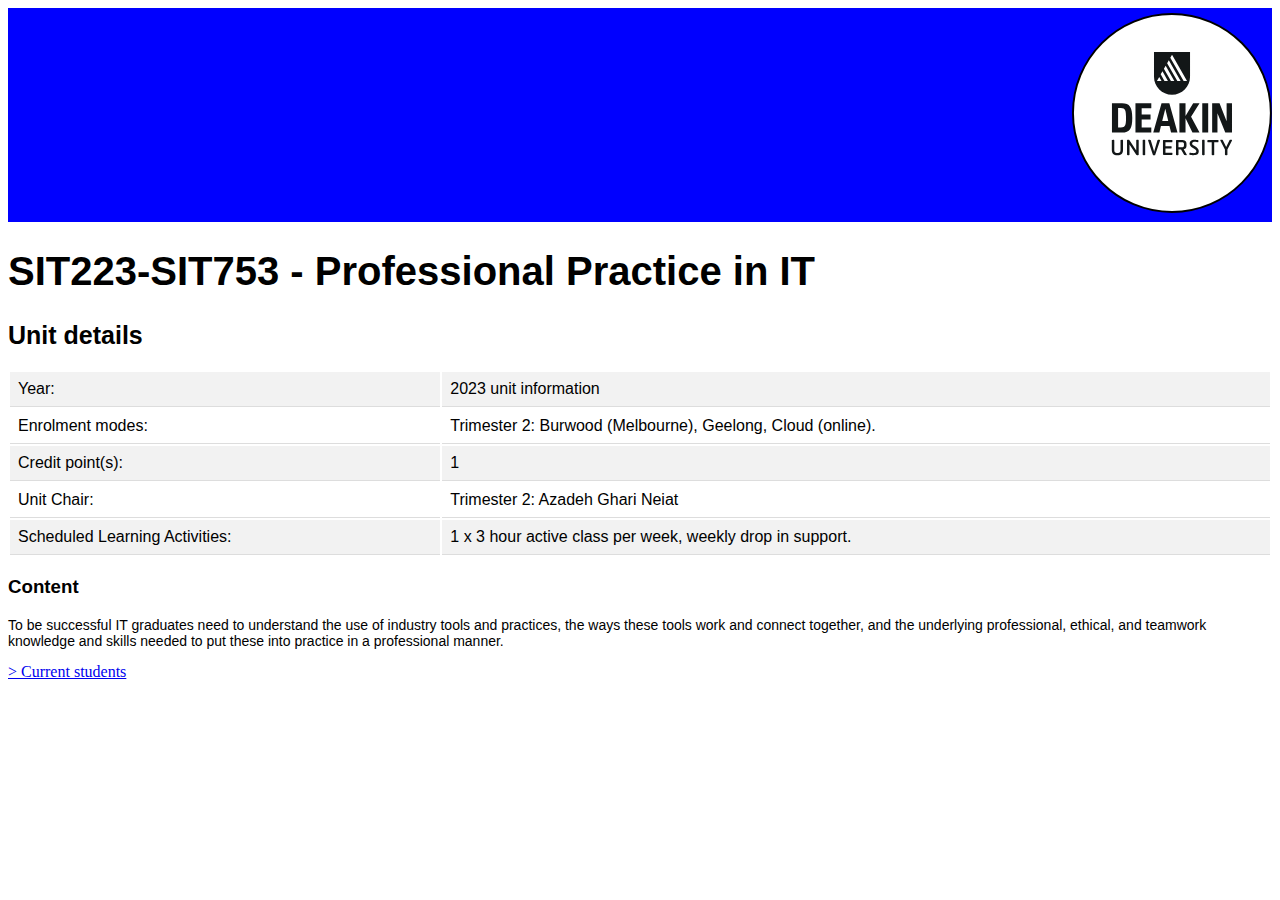
<file: index.html>
<!DOCTYPE html>
<html>

<head>
    <title> Home </title>
    <link rel="stylesheet" type="text/css" media="screen" href="main.css" />
</head>

<div>
    <img src="logo.svg" alt="Deakin" width="200" height="210">
</div>

<body>
    <h1>SIT223-SIT753 - Professional Practice in IT</h1>
    <h2> Unit details</h2>
    <table style="width:100%">
        <tr>
        <td>Year: </td>
        <td>2023 unit information</td>
        </tr>
        <tr>
        <td>Enrolment modes:</td>
        <td>Trimester 2: Burwood (Melbourne), Geelong, Cloud (online).</td>
        </tr>
        <tr>
        <td>Credit point(s):</td>
        <td>1</td>
        </tr>
        <tr>
        <td> Unit Chair:</td>
        <td> Trimester 2: Azadeh Ghari Neiat</td>
        </tr>
        <tr>
            <td> Scheduled Learning Activities:</td>
            <td> 1 x 3 hour active class per week, weekly drop in support.</td>
            </tr>
    </table>
    <h3> Content</h3>
    <p>
        To be successful IT graduates need to understand the use of industry tools and practices,
        the ways these tools work and connect together, and the underlying professional, ethical,
        and teamwork knowledge and skills needed to put these into practice in a professional manner.
    </p>
    <a href="https://www.deakin.edu.au/students/enrolment-and-fees/fees"> > Current students</a>
</body>

</html>
</file>
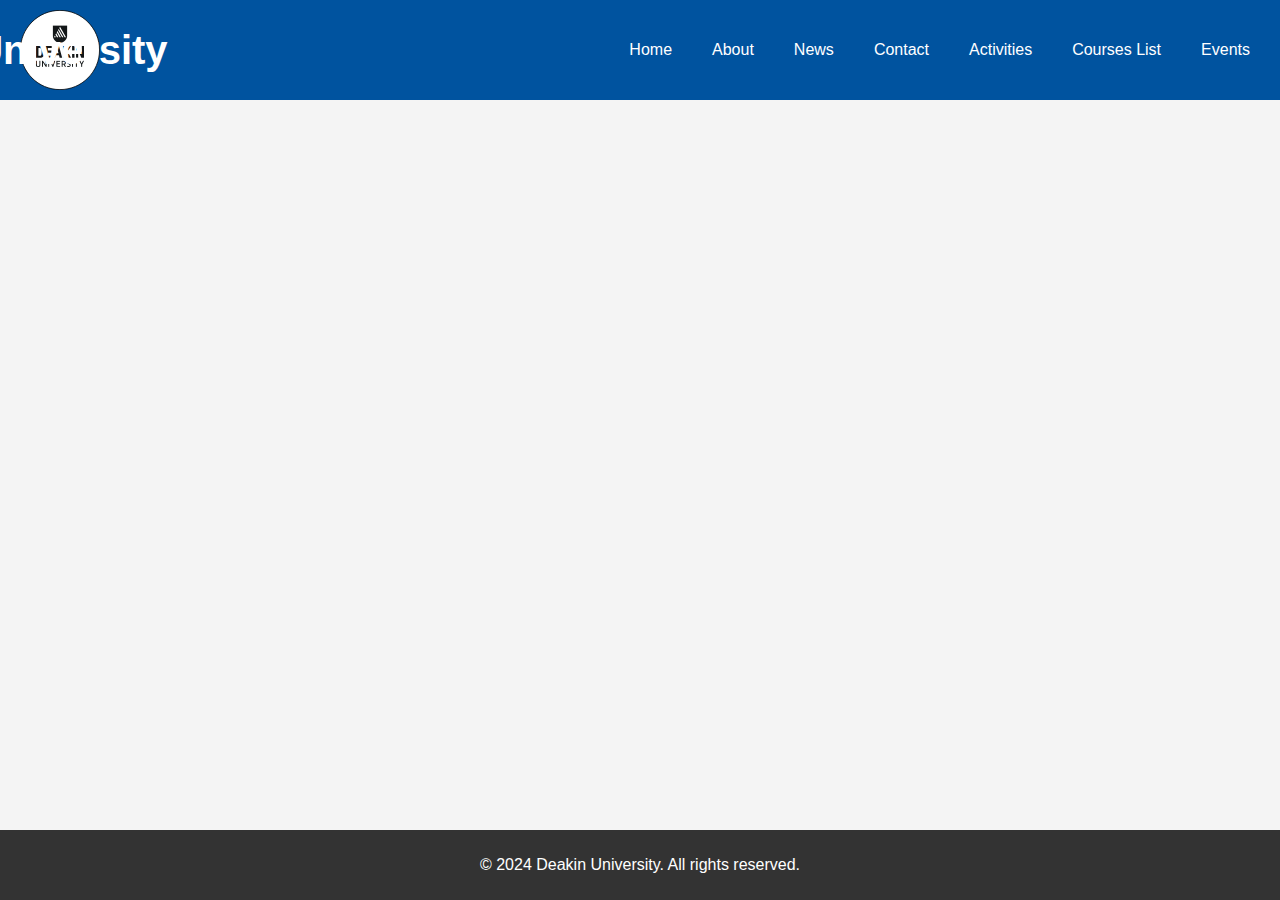
<file: activities.html>
<!DOCTYPE html>

<head>
    <meta charset="UTF-8">
    <meta name="viewport" content="width=device-width, initial-scale=1.0">
    <title>News and Media Releases</title>
    <link rel="stylesheet" href="css/news.css">
    <style>
        .header-container h1 {
            margin-left: -700px;
            font-size: 40px;
        }
    </style>
</head>

<body>
    <header>
        <div class="header-container">
            <img src="logo.svg" alt="Deakin University Logo" style="float: left; height: 80px;">
            <h1>Deakin University</h1>
            <nav>
                <ul>
                    <li><a href="login.html">Home</a></li>
                    <li><a href="https://deakin.edu.au/about-deakin/">About</a></li>
                    <li><a href="news.html">News</a></li>
                    <li><a href="https://www.deakin.edu.au/help-hub">Contact</a></li>
                    <li><a href="activities.html">Activities</a></li>
                    <li><a href="courses.html">Courses List</a></li>
                    <li><a href="events.html">Events</a></li>
                </ul>
            </nav>
        </div>
    </header>
    <main>
        <section class="news-section">
            <rssapp-wall id="bcFje4wREHt8GaOD"></rssapp-wall>
            <script src="https://widget.rss.app/v1/wall.js" type="text/javascript" async></script>
        </section>
    </main>

    <footer>
        <div class="footer-container">
            <p>&copy; 2024 Deakin University. All rights reserved.</p>
        </div>
    </footer>
</body>

</html>
</file>
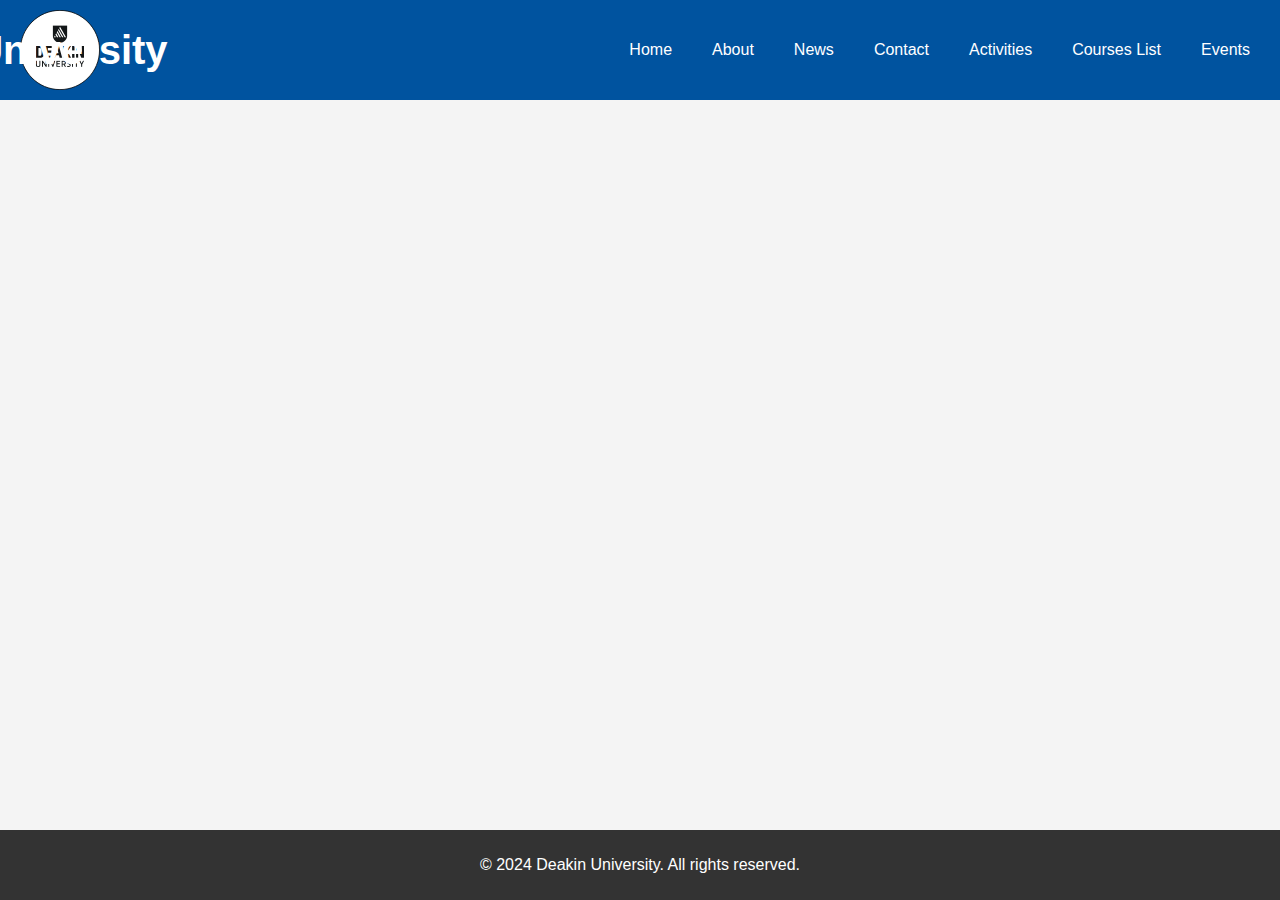
<file: courses.html>
<!DOCTYPE html>

<head>
    <meta charset="UTF-8">
    <meta name="viewport" content="width=device-width, initial-scale=1.0">
    <title>News and Media Releases</title>
    <link rel="stylesheet" href="css/news.css">
    <style>
        .header-container h1 {
            margin-left: -700px;
            font-size: 40px;
        }
    </style>
</head>

<body>
    <header>
        <div class="header-container">
            <img src="logo.svg" alt="Deakin University Logo" style="float: left; height: 80px;">
            <h1>Deakin University</h1>
            <nav>
                <ul>
                    <li><a href="login.html">Home</a></li>
                    <li><a href="https://deakin.edu.au/about-deakin/">About</a></li>
                    <li><a href="news.html">News</a></li>
                    <li><a href="https://www.deakin.edu.au/help-hub">Contact</a></li>
                    <li><a href="activities.html">Activities</a></li>
                    <li><a href="courses.html">Courses List</a></li>
                    <li><a href="events.html">Events</a></li>
                </ul>
            </nav>
        </div>
    </header>
    <main>
        <section class="news-section">
            <rssapp-wall id="eW1WgYgRq7MbfDqJ"></rssapp-wall>
            <script src="https://widget.rss.app/v1/wall.js" type="text/javascript" async></script>
    </main>

    <footer>
        <div class="footer-container">
            <p>&copy; 2024 Deakin University. All rights reserved.</p>
        </div>
    </footer>
</body>

</html>
</file>
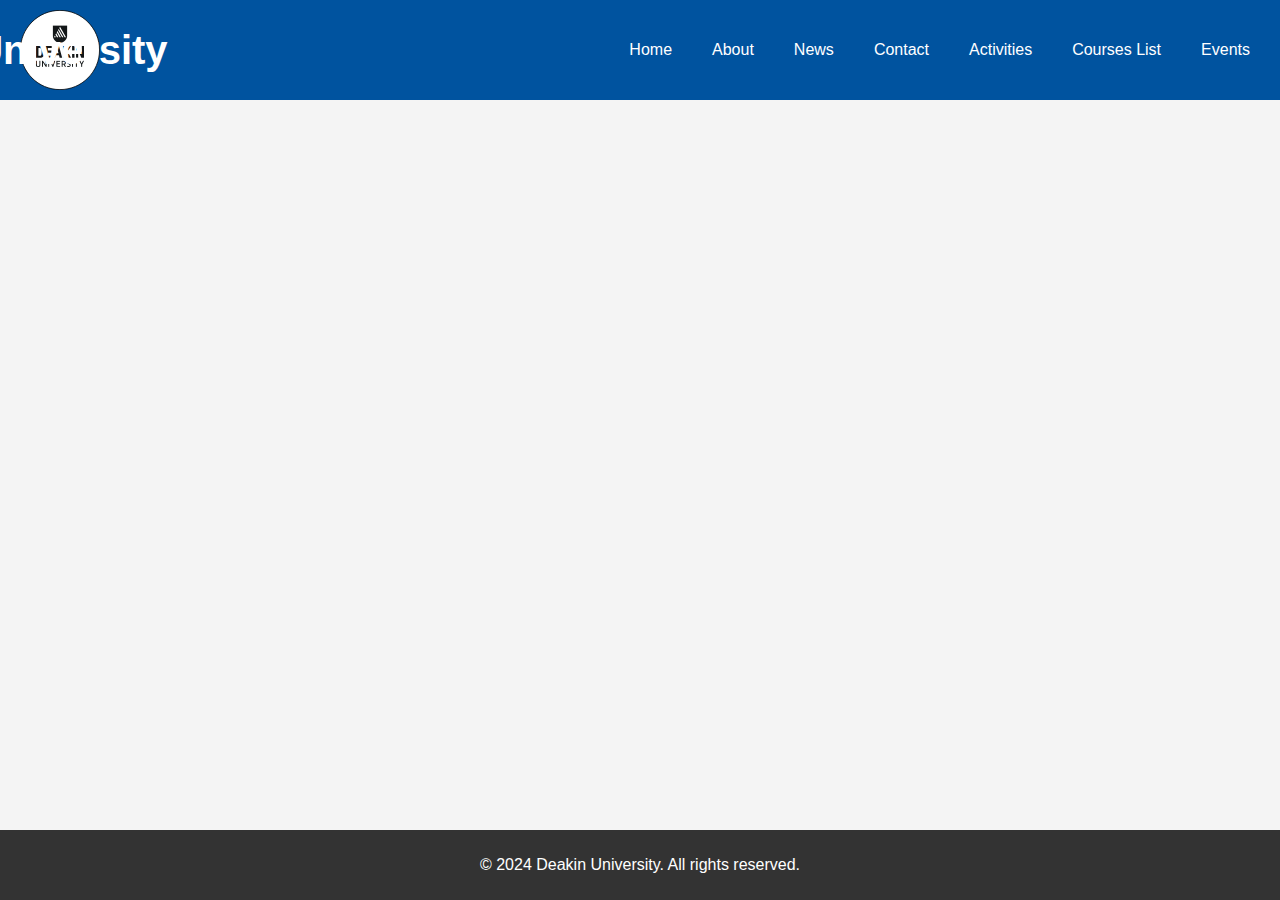
<file: events.html>
<!DOCTYPE html>

<head>
    <meta charset="UTF-8">
    <meta name="viewport" content="width=device-width, initial-scale=1.0">
    <title>News and Media Releases</title>
    <link rel="stylesheet" href="css/news.css">
    <style>
        .header-container h1 {
            margin-left: -700px;
            font-size: 40px;
        }
    </style>
</head>

<body>
    <header>
        <div class="header-container">
            <img src="logo.svg" alt="Deakin University Logo" style="float: left; height: 80px;">
            <h1>Deakin University</h1>
            <nav>
                <ul>
                    <li><a href="login.html">Home</a></li>
                    <li><a href="https://deakin.edu.au/about-deakin/">About</a></li>
                    <li><a href="news.html">News</a></li>
                    <li><a href="https://www.deakin.edu.au/help-hub">Contact</a></li>
                    <li><a href="activities.html">Activities</a></li>
                    <li><a href="courses.html">Courses List</a></li>
                    <li><a href="events.html">Events</a></li>
                </ul>
            </nav>
        </div>
    </header>
    <main>
        <section class="news-section">
            <rssapp-wall id="CWvkHM3Oe00P4zpC"></rssapp-wall>
            <script src="https://widget.rss.app/v1/wall.js" type="text/javascript" async></script>
        </section>
    </main>

    <footer>
        <div class="footer-container">
            <p>&copy; 2024 Deakin University. All rights reserved.</p>
        </div>
    </footer>
</body>

</html>
</file>
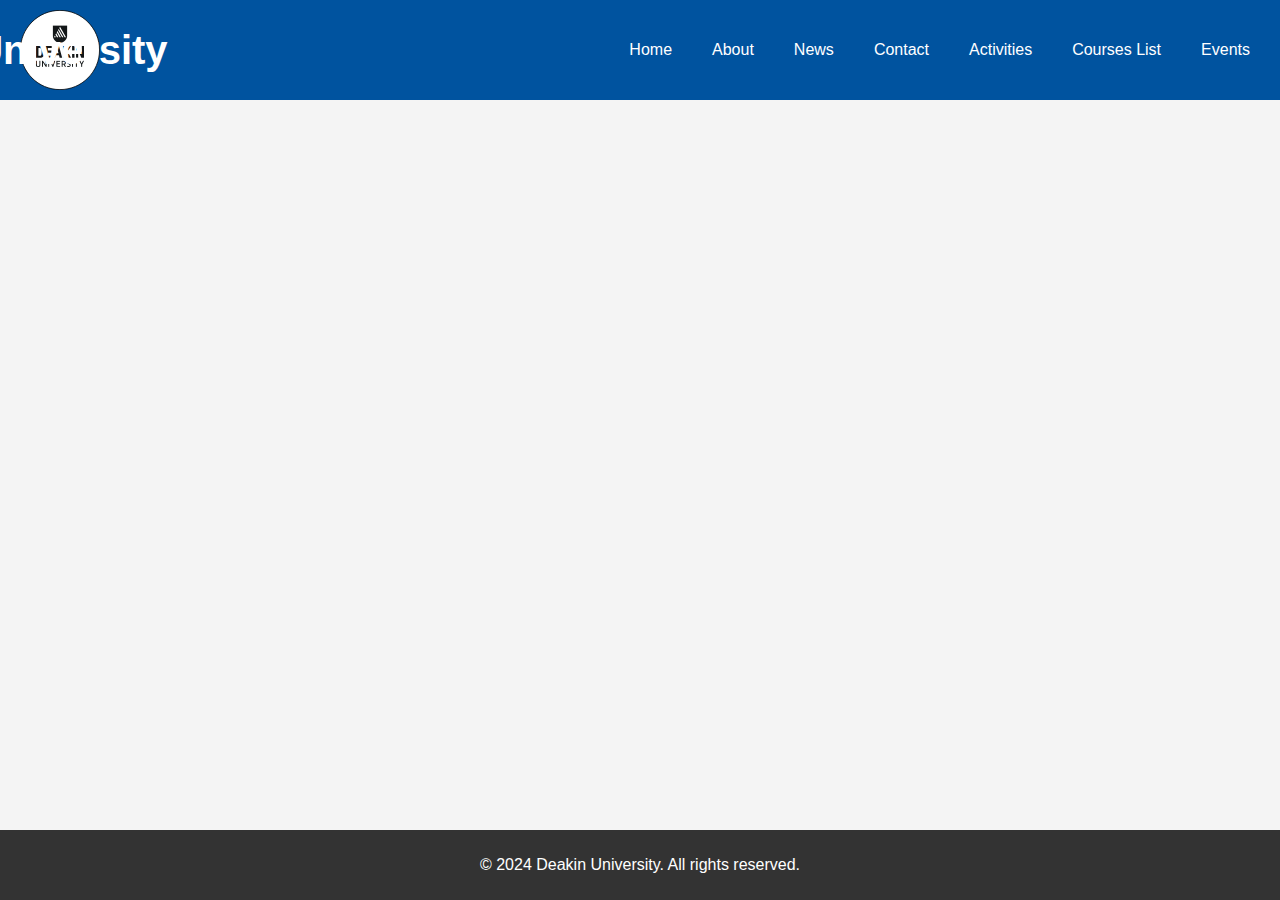
<file: news.html>
<!DOCTYPE html>
<html>

<head>
    <meta charset="UTF-8">
    <meta name="viewport" content="width=device-width, initial-scale=1.0">
    <title>News and Media Releases</title>
    <link rel="stylesheet" href="css/news.css">
    <style>
        .header-container h1 {
            margin-left: -700px;
            font-size: 40px;
        }
    </style>
</head>

<body>
    <header>
        <div class="header-container">
            <img src="logo.svg" alt="Deakin University Logo" style="float: left; height: 80px;">
            <h1>Deakin University</h1>
            <nav>
                <ul>
                    <li><a href="login.html">Home</a></li>
                    <li><a href="https://deakin.edu.au/about-deakin/">About</a></li>
                    <li><a href="news.html">News</a></li>
                    <li><a href="https://www.deakin.edu.au/help-hub">Contact</a></li>
                    <li><a href="activities.html">Activities</a></li>
                    <li><a href="courses.html">Courses List</a></li>
                    <li><a href="events.html">Events</a></li>
                </ul>
            </nav>
        </div>
    </header>
    <main>
        <section class="news-section">
            <rssapp-wall id="yQxYvhKZIafushUf"></rssapp-wall>
            <script src="https://widget.rss.app/v1/wall.js" type="text/javascript" async></script>
        </section>
    </main>

    <footer>
        <div class="footer-container">
            <p>&copy; 2024 Deakin University. All rights reserved.</p>
        </div>
    </footer>
</body>

</html>
</file>
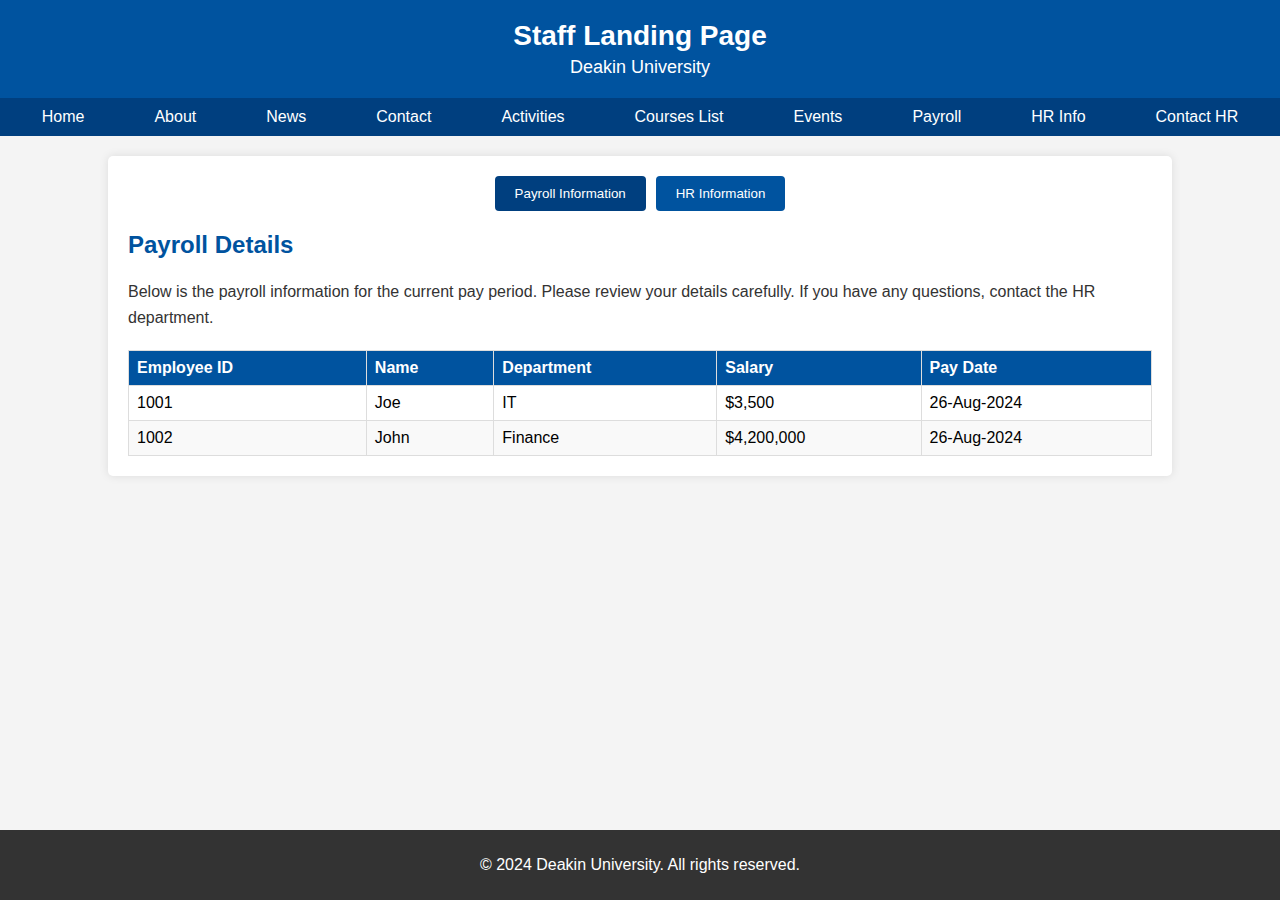
<file: staff.html>
<!DOCTYPE html>
<html lang="en">
<head>
    <meta charset="UTF-8">
    <meta name="viewport" content="width=device-width, initial-scale=1.0">
    <title>Staff Landing Page</title>
    <style>
        body {
            font-family: Arial, sans-serif;
            margin: 0;
            padding: 0;
            background-color: #f4f4f4;
        }

        .header-container {
            background-color: #00539f;
            color: #fff;
            padding: 20px;
            text-align: center;
        }

        .header-container h1 {
            margin: 0;
            font-size: 28px;
        }
        .header-container p {
            margin: 5px 0 0;
            font-size: 18px;
        }


        nav ul {
            list-style-type: none;
            margin: 0;
            padding: 0;
            display: flex;
            justify-content: center;
            background-color: #003f7f;
        }

        nav ul li {
            margin: 0 15px;
        }

        nav ul li a {
            color: #fff;
            text-decoration: none;
            padding: 10px 20px;
            display: block;
        }

        nav ul li a:hover {
            background-color: #002f5f;
            border-radius: 4px;
        }

        .content-container {
            background-color: #fff;
            padding: 20px;
            margin: 20px auto;
            width: 80%;
            box-shadow: 0 0 10px rgba(0, 0, 0, 0.1);
            border-radius: 5px;
        }

        .tab-container {
            display: flex;
            justify-content: center;
            margin-bottom: 20px;
        }

        .tab {
            padding: 10px 20px;
            cursor: pointer;
            background-color: #00539f;
            color: #fff;
            border: none;
            outline: none;
            margin: 0 5px;
            border-radius: 4px;
            transition: background-color 0.3s;
        }

        .tab:hover, .tab.active {
            background-color: #003f7f;
        }

        .section {
            display: none;
        }

        .section.active {
            display: block;
        }

        .section h2 {
            color: #00539f;
        }

        .section p {
            color: #333;
            line-height: 1.6;
        }

        .payroll-table {
            width: 100%;
            border-collapse: collapse;
            margin-top: 20px;
        }

        .payroll-table th, .payroll-table td {
            border: 1px solid #ddd;
            padding: 8px;
            text-align: left;
        }

        .payroll-table th {
            background-color: #00539f;
            color: #fff;
        }

        .payroll-table tr:nth-child(even) {
            background-color: #f9f9f9;
        }

        .payroll-table tr:hover {
            background-color: #f1f1f1;
        }

        .footer-container {
            background-color: #333;
            color: #fff;
            text-align: center;
            padding: 10px 0;
            position: fixed;
            bottom: 0;
            width: 100%;
        }
    </style>
</head>
<body>
    <header class="header-container">
        <h1>Staff Landing Page</h1>
        <p>Deakin University</p>
    </header>

    <nav>
        <ul>
            <li><a href="login.html">Home</a></li>
            <li><a href="https://deakin.edu.au/about-deakin/">About</a></li>
            <li><a href="news.html">News</a></li>
            <li><a href="https://www.deakin.edu.au/help-hub">Contact</a></li>
            <li><a href="activities.html">Activities</a></li>
            <li><a href="courses.html">Courses List</a></li>
            <li><a href="events.html">Events</a></li>
            <li><a href="#">Payroll</a></li>
            <li><a href="#">HR Info</a></li>
            <li><a href="#">Contact HR</a></li>
        </ul>
    </nav>

    <div class="content-container">
        <div class="tab-container">
            <button class="tab active" onclick="showSection('payroll-section')">Payroll Information</button>
            <button class="tab" onclick="showSection('hr-section')">HR Information</button>
        </div>

        <div id="payroll-section" class="section active">
            <h2>Payroll Details</h2>
            <p>Below is the payroll information for the current pay period. Please review your details carefully. If you have any questions, contact the HR department.</p>
            <table class="payroll-table">
                <thead>
                    <tr>
                        <th>Employee ID</th>
                        <th>Name</th>
                        <th>Department</th>
                        <th>Salary</th>
                        <th>Pay Date</th>
                    </tr>
                </thead>
                <tbody>
                    <tr>
                        <td>1001</td>
                        <td>Joe</td>
                        <td>IT</td>
                        <td>$3,500</td>
                        <td>26-Aug-2024</td>
                    </tr>
                    <tr>
                        <td>1002</td>
                        <td>John</td>
                        <td>Finance</td>
                        <td>$4,200,000</td>
                        <td>26-Aug-2024</td>
                    </tr>
                </tbody>
            </table>
        </div>

        <div id="hr-section" class="section">
            <h2>HR Information</h2>
            <p>Welcome to the HR information section. Here you will find details about company policies, benefits, and employee resources. Please contact the HR department if you have any specific questions or require further assistance.</p>
            <ul>
                <li>Company Policies</li>
                <li>Employee Benefits</li>
                <li>Training and Development</li>
                <li>Health and Safety</li>
            </ul>
        </div>
    </div>

    <footer class="footer-container">
        <p>&copy; 2024 Deakin University. All rights reserved.</p>
    </footer>

    <script>
        function showSection(sectionId) {
            var sections = document.querySelectorAll('.section');
            sections.forEach(function(section) {
                section.classList.remove('active');
            });

            var tabs = document.querySelectorAll('.tab');
            tabs.forEach(function(tab) {
                tab.classList.remove('active');
            });

            document.getElementById(sectionId).classList.add('active');
            document.querySelector('.tab[onclick="showSection(\'' + sectionId + '\')"]').classList.add('active');
        }
    </script>
</body>
</html>
</file>
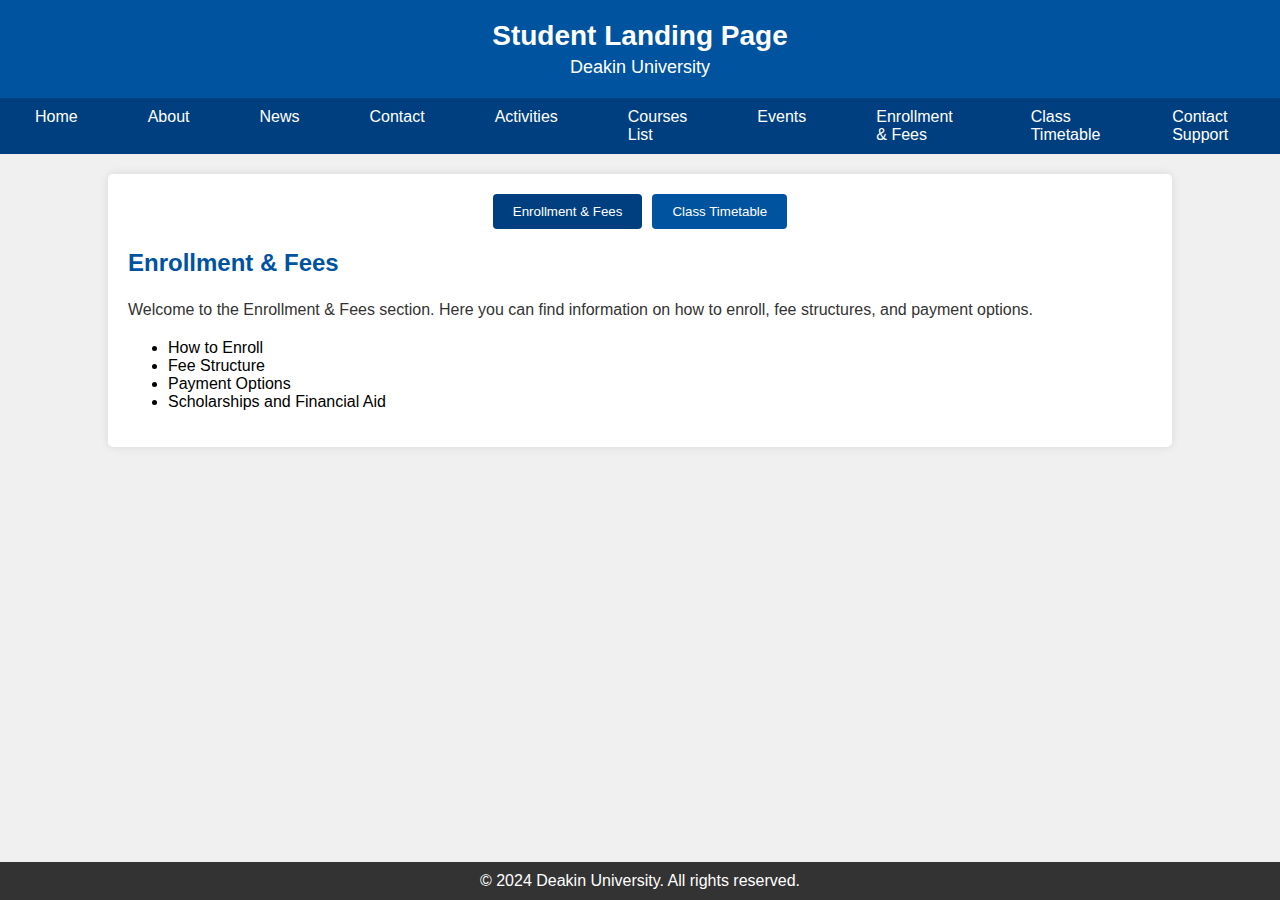
<file: student.html>
<!DOCTYPE html>
<html lang="en">
<head>
    <meta charset="UTF-8">
    <meta name="viewport" content="width=device-width, initial-scale=1.0">
    <title>Student Landing Page</title>
    <style>
        body {
            font-family: Arial, sans-serif;
            margin: 0;
            padding: 0;
            background-color: #f0f0f0;
        }

        .header-container {
            background-color: #00539f;
            color: #fff;
            padding: 20px;
            text-align: center;
        }

        .header-container h1 {
            margin: 0;
            font-size: 28px;
        }

        .header-container p {
            margin: 5px 0 0;
            font-size: 18px;
        }

        nav ul {
            list-style-type: none;
            margin: 0;
            padding: 0;
            display: flex;
            justify-content: center;
            background-color: #003f7f;
        }

        nav ul li {
            margin: 0 15px;
        }

        nav ul li a {
            color: #fff;
            text-decoration: none;
            padding: 10px 20px;
            display: block;
        }

        nav ul li a:hover {
            background-color: #002f5f;
            border-radius: 4px;
        }

        .content-container {
            background-color: #fff;
            padding: 20px;
            margin: 20px auto;
            width: 80%;
            box-shadow: 0 0 10px rgba(0, 0, 0, 0.1);
            border-radius: 5px;
        }

        /* Tab styling */
        .tab-container {
            display: flex;
            justify-content: center;
            margin-bottom: 20px;
        }

        .tab {
            padding: 10px 20px;
            cursor: pointer;
            background-color: #00539f;
            color: #fff;
            border: none;
            outline: none;
            margin: 0 5px;
            border-radius: 4px;
            transition: background-color 0.3s;
        }

        .tab:hover, .tab.active {
            background-color: #003f7f;
        }

        /* Section styling */
        .section {
            display: none;
        }

        .section.active {
            display: block;
        }

        .section h2 {
            color: #00539f;
        }

        .section p {
            color: #333;
            line-height: 1.6;
        }

        /* Table styling for class timetable */
        .timetable-table {
            width: 100%;
            border-collapse: collapse;
            margin-top: 20px;
        }

        .timetable-table th, .timetable-table td {
            border: 1px solid #ddd;
            padding: 8px;
            text-align: left;
        }

        .timetable-table th {
            background-color: #00539f;
            color: #fff;
        }

        .timetable-table tr:nth-child(even) {
            background-color: #f9f9f9;
        }

        .timetable-table tr:hover {
            background-color: #f1f1f1;
        }

        /* Footer styling */
        .footer-container {
            background-color: #333;
            color: #fff;
            text-align: center;
            padding: 10px 0;
            position: fixed;
            bottom: 0;
            width: 100%;
        }

        .footer-container p {
            margin: 0;
        }
    </style>
</head>
<body>
    <header class="header-container">
        <h1>Student Landing Page</h1>
        <p>Deakin University</p>
    </header>

    <nav>
        <ul>
            <li><a href="login.html">Home</a></li>
            <li><a href="https://deakin.edu.au/about-deakin/">About</a></li>
            <li><a href="news.html">News</a></li>
            <li><a href="https://www.deakin.edu.au/help-hub">Contact</a></li>
            <li><a href="activities.html">Activities</a></li>
            <li><a href="courses.html">Courses List</a></li>
            <li><a href="events.html">Events</a></li>
            <li><a href="#">Enrollment & Fees</a></li>
            <li><a href="#">Class Timetable</a></li>
            <li><a href="#">Contact Support</a></li>
        </ul>
    </nav>

    <div class="content-container">
        <div class="tab-container">
            <button class="tab active" onclick="showSection('enrollment-section')">Enrollment & Fees</button>
            <button class="tab" onclick="showSection('timetable-section')">Class Timetable</button>
        </div>

        <div id="enrollment-section" class="section active">
            <h2>Enrollment & Fees</h2>
            <p>Welcome to the Enrollment & Fees section. Here you can find information on how to enroll, fee structures, and payment options.</p>
            <ul>
                <li>How to Enroll</li>
                <li>Fee Structure</li>
                <li>Payment Options</li>
                <li>Scholarships and Financial Aid</li>
            </ul>
        </div>

        <div id="timetable-section" class="section">
            <h2>Class Timetable</h2>
            <p>Below is the class timetable for the current semester. Please check your timetable regularly for any updates or changes.</p>
            <table class="timetable-table">
                <thead>
                    <tr>
                        <th>Day</th>
                        <th>Time</th>
                        <th>Course</th>
                        <th>Room</th>
                        <th>Instructor</th>
                    </tr>
                </thead>
                <tbody>
                    <tr>
                        <td>Monday</td>
                        <td>9:00 AM - 11:00 AM</td>
                        <td>Introduction to Programming</td>
                        <td>Room 101</td>
                        <td>Dr. Atabak Elmi</td>
                    </tr>
                    <tr>
                        <td>Tuesday</td>
                        <td>1:00 PM - 3:00 PM</td>
                        <td>Database Systems</td>
                        <td>Room 202</td>
                        <td>Dr. Atabak Elmi</td>
                    </tr>
                </tbody>
            </table>
        </div>
    </div>

    <footer class="footer-container">
        <p>&copy; 2024 Deakin University. All rights reserved.</p>
    </footer>

    <script>
        function showSection(sectionId) {
            var sections = document.querySelectorAll('.section');
            sections.forEach(function(section) {
                section.classList.remove('active');
            });

            var tabs = document.querySelectorAll('.tab');
            tabs.forEach(function(tab) {
                tab.classList.remove('active');
            });

            document.getElementById(sectionId).classList.add('active');
            document.querySelector('.tab[onclick="showSection(\'' + sectionId + '\')"]').classList.add('active');
        }
    </script>
</body>
</html>
</file>
<file: main.css>
h1 { 
  font-size: 40px;
  font-family: Arial
}

h2 {
  font-size: 25px;
  font-family: Arial
}

h3 {
  font-family: Arial
}

p {
  font-size: 14px;
  font-family: Arial
}

th, td {
  padding: 8px;
  text-align: left;
  border-bottom: 1px solid #ddd;
  font-family: Arial
 }
 tr:nth-child(odd) {background-color: #f2f2f2;}

div {
  background-color: blue;
  text-align: right;
}
</file>
<file: css/news.css>
body {
    font-family: Arial, sans-serif;
    margin: 0;
    padding: 0;
    background-color: #f4f4f4;
}

.header-container {
    background-color: #00539f;
    color: #fff;
    padding: 10px 20px;
    display: flex;
    justify-content: space-between;
    align-items: center;
}

.header-container h1 {
    margin: 0;
    font-size: 24px;
}

nav ul {
    list-style-type: none;
    margin: 0;
    padding: 0;
    display: flex;
}

nav ul li {
    margin-left: 20px;
}

nav ul li a {
    color: #fff;
    text-decoration: none;
    padding: 5px 10px;
    transition: background-color 0.3s;
}

nav ul li a:hover {
    background-color: #003f7f;
    border-radius: 4px;
}

.search-box {
    margin-left: 20px;
}

.search-box input[type="text"] {
    padding: 5px;
    border: 1px solid #ccc;
    border-radius: 4px;
}

.login-container {
    background-color: #fff;
    width: 300px;
    margin: 100px auto;
    padding: 20px;
    box-shadow: 0 0 10px rgba(0, 0, 0, 0.1);
    border-radius: 5px;
}

.login-container h2 {
    text-align: center;
    color: #00539f;
}

.login-container label {
    display: block;
    margin-bottom: 5px;
    color: #333;
}

.login-container input[type="text"],
.login-container input[type="password"] {
    width: 100%;
    padding: 10px;
    margin-bottom: 10px;
    border: 1px solid #ccc;
    border-radius: 4px;
}

.login-container input[type="submit"] {
    width: 100%;
    padding: 10px;
    background-color: #00539f;
    color: #fff;
    border: none;
    border-radius: 4px;
    cursor: pointer;
}

.login-container input[type="submit"]:hover {
    background-color: #003f7f;
}

.footer-container {
    background-color: #333;
    color: #fff;
    text-align: center;
    padding: 10px 0;
    position: fixed;
    bottom: 0;
    width: 100%;
}

.forgot-password {
    text-align: center;
    margin-top: 10px;
}

.forgot-password a {
    color: #00539f;
    text-decoration: none;
}

.forgot-password a:hover {
    text-decoration: underline;
}
</file>
